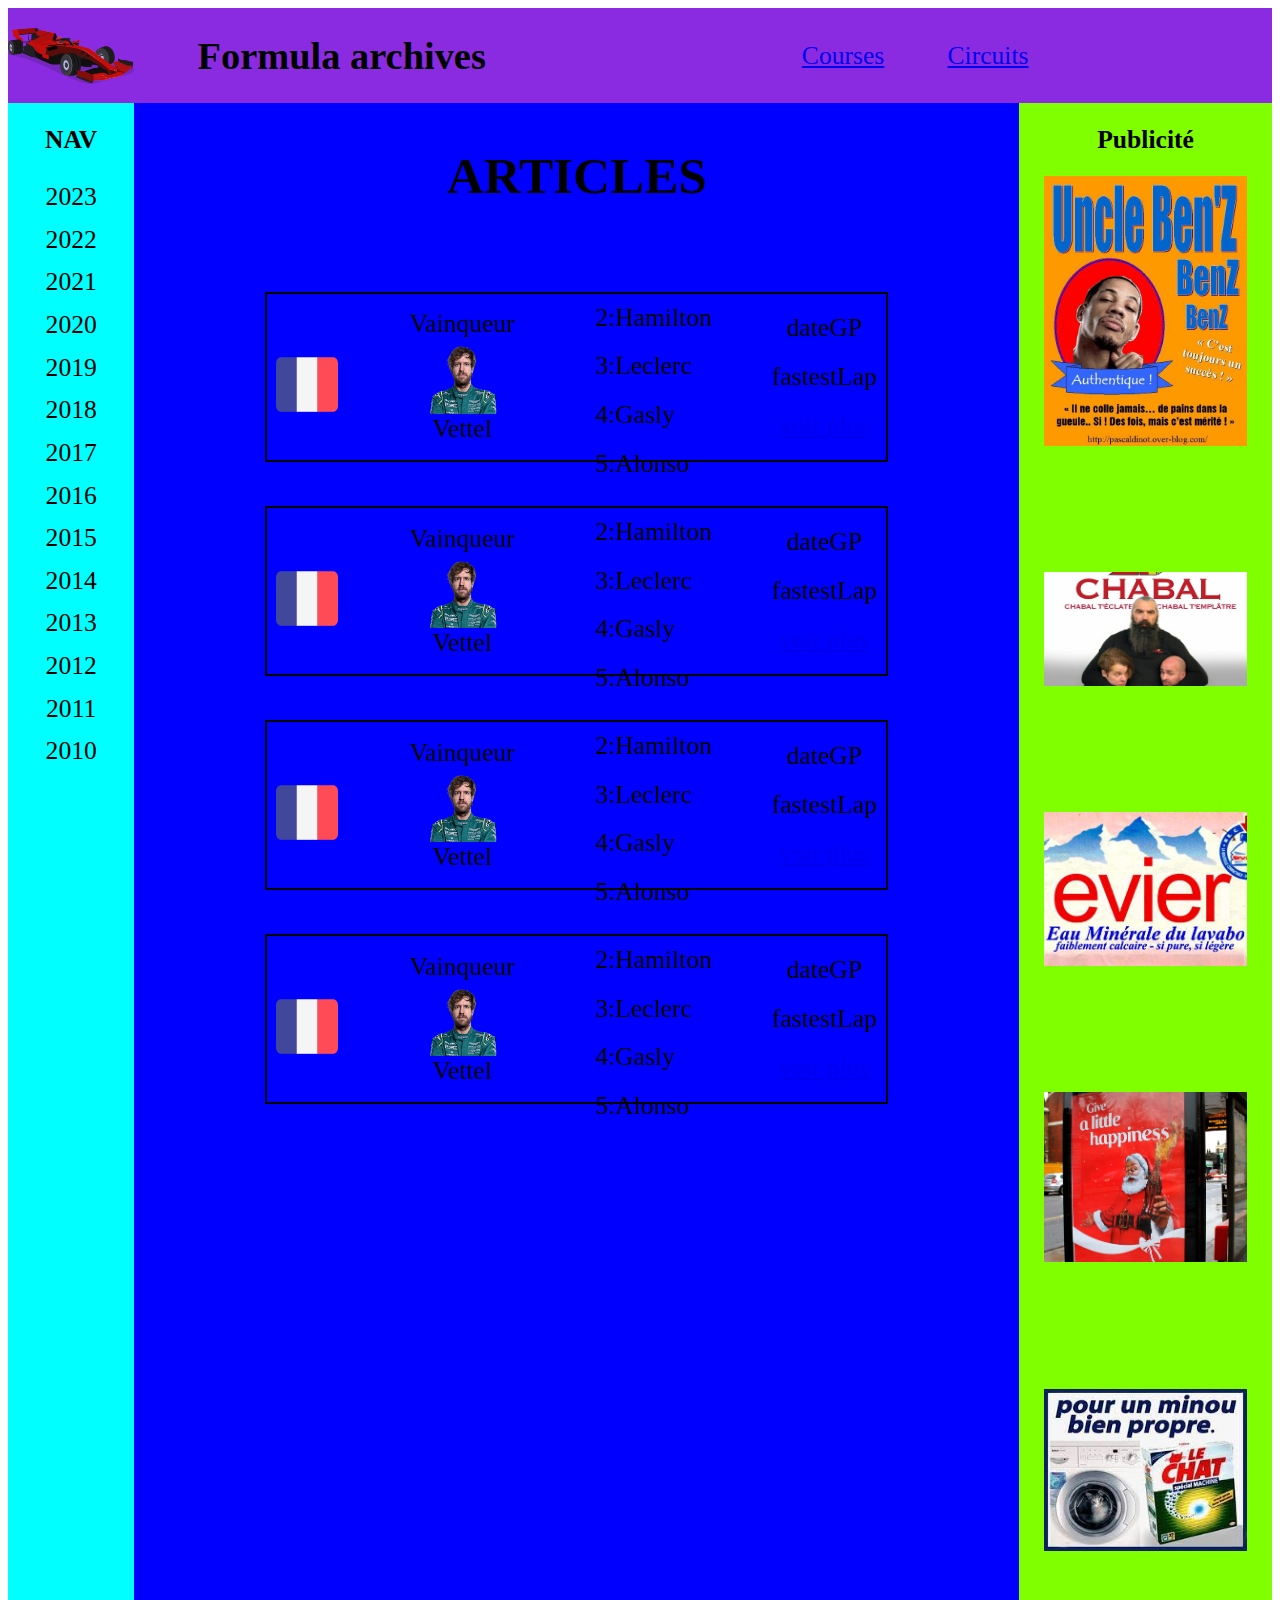
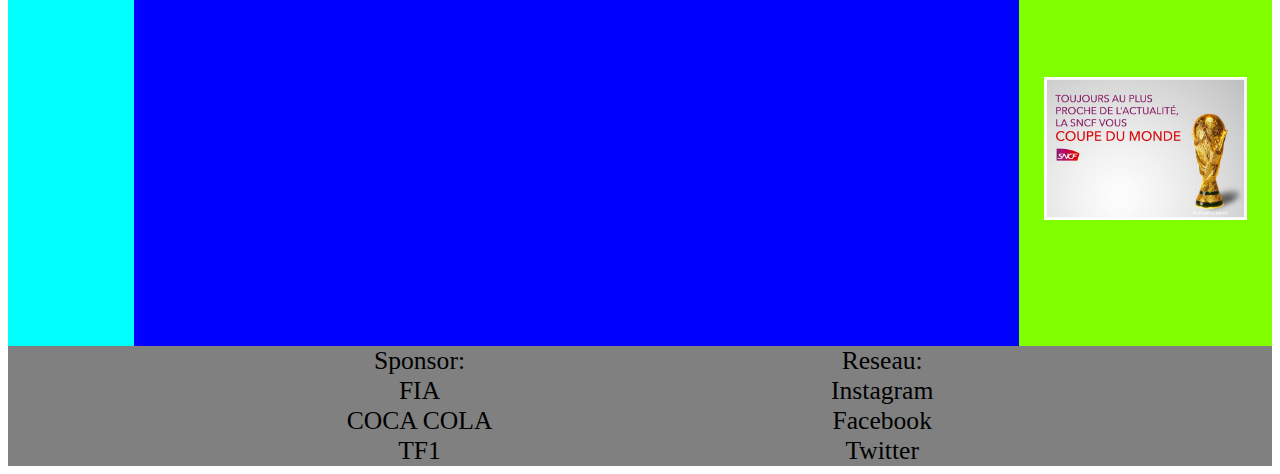
<file: site/index.html>
<!DOCTYPE html>
<html lang="en">
<head>
    <meta charset="UTF-8">
    <meta name="viewport" content="width=device-width, initial-scale=1.0">
    <title>Document</title>
    <link rel="stylesheet" href="css/style.css">
</head>
<body>
    <header> <!--haut de la page-->
        <img src="img/logo_f1.png" alt="logo_f1" class="header">
        <h1>Formula archives</h1> <!--titre principal-->
        <a href="index.html" class="race">Courses</a>
        <a href="circuits.html">Circuits</a>
    </header>
    <main> <!--corp de la page-->
        <ul class="nav"> <!-- grande box pour la navigation -->
            <h2 class="nav">NAV</h2> <!--titre de la navigation-->
            <div class="nav"> <!--conteneur des différentes navigation-->
                <li class="navBt">2023</li> <!--devrait être des <a> mais comme je fait pas les pages qui devrait être dedans, je met des <li> pour pas avoir de lien non remplit-->
                <li class="navBt">2022</li>
                <li class="navBt">2021</li>
                <li class="navBt">2020</li>
                <li class="navBt">2019</li>
                <li class="navBt">2018</li>
                <li class="navBt">2017</li>
                <li class="navBt">2016</li>
                <li class="navBt">2015</li>
                <li class="navBt">2014</li>
                <li class="navBt">2013</li>
                <li class="navBt">2012</li>
                <li class="navBt">2011</li>
                <li class="navBt">2010</li>
            </div>
        </ul>
        <div class="millieu"> <!--grande box pour les articles-->
            <h2 style="font-size:4vw">ARTICLES</h2> <!--titre article-->
            <div class="positionArticle"> <!--box de positionement des articles (pour les espacer sans prendre en compte le titre)-->
                <ul class="article">  <!--permet d'empiler les articles-->
                    <div class="article"> <!--box de chaque article et qui sert de bordure-->
                        <img src="img/drapeau/france.png" alt="drpFrance" class="imgDrapeau">
                        <div class="topUn"> <!--info sur qui a gagner-->
                            <li>Vainqueur</li>
                            <img src="img/pilote/vettel.png" alt="vettel" class="imgPilote">
                            <li>Vettel</li>
                        </div>
                        <div class="topCinque"> <!--info sur le top 5-->
                            <li class="nomPilotes">2:Hamilton</li>
                            <li class="nomPilotes">3:Leclerc</li>
                            <li class="nomPilotes">4:Gasly</li>
                            <li class="nomPilotes">5:Alonso</li>
                        </div>
                        <div class="info"><!-- info en plus -->
                            <li>dateGP</li>
                            <li>fastestLap</li>
                            <a href="cource1.html">voir plus</a>
                        </div>
                    </div>
                </ul>
                <ul class="article">
                    <div class="article">
                        <img src="img/drapeau/france.png" alt="drpFrance" class="imgDrapeau">
                        <div class="topUn">
                            <li>Vainqueur</li>
                            <img src="img/pilote/vettel.png" alt="vettel" class="imgPilote">
                            <li>Vettel</li>
                        </div>
                        <div class="topCinque">
                            <li class="nomPilotes">2:Hamilton</li>
                            <li class="nomPilotes">3:Leclerc</li>
                            <li class="nomPilotes">4:Gasly</li>
                            <li class="nomPilotes">5:Alonso</li>
                        </div>
                        <div class="info">
                            <li>dateGP</li>
                            <li>fastestLap</li>
                            <a href="cource1.html">voir plus</a>
                        </div>
                    </div>
                </ul>
                <ul class="article">
                    <div class="article">
                        <img src="img/drapeau/france.png" alt="drpFrance" class="imgDrapeau">
                        <div class="topUn">
                            <li>Vainqueur</li>
                            <img src="img/pilote/vettel.png" alt="vettel" class="imgPilote">
                            <li>Vettel</li>
                        </div>
                        <div class="topCinque">
                            <li class="nomPilotes">2:Hamilton</li>
                            <li class="nomPilotes">3:Leclerc</li>
                            <li class="nomPilotes">4:Gasly</li>
                            <li class="nomPilotes">5:Alonso</li>
                        </div>
                        <div class="info">
                            <li>dateGP</li>
                            <li>fastestLap</li>
                            <a href="cource1.html">voir plus</a>
                        </div>
                    </div>
                </ul>
                <ul class="article">
                    <div class="article">
                        <img src="img/drapeau/france.png" alt="drpFrance" class="imgDrapeau">
                        <div class="topUn">
                            <li>Vainqueur</li>
                            <img src="img/pilote/vettel.png" alt="vettel" class="imgPilote">
                            <li>Vettel</li>
                        </div>
                        <div class="topCinque">
                            <li class="nomPilotes">2:Hamilton</li>
                            <li class="nomPilotes">3:Leclerc</li>
                            <li class="nomPilotes">4:Gasly</li>
                            <li class="nomPilotes">5:Alonso</li>
                        </div>
                        <div class="info">
                            <li>dateGP</li>
                            <li>fastestLap</li>
                            <a href="cource1.html">voir plus</a>
                        </div>
                    </div>
                </ul>
            </div>
        </div>
        <ul class="pub"> <!--grande box de la pub-->
            <h2>Publicité</h2>
            <div class="pub"> <!--la pub sans le titre-->
                <img src="img/pub/benz.jpg" alt="oncle-benz" class="pub">
                <img src="img/pub/chabal.jpg" alt="car-glass" class="pub">
                <img src="img/pub/evier.jpg" alt="evier" class="pub">
                <img src="img/pub/mcdo.jpg" alt="mcdo" class="pub">
                <img src="img/pub/minou.jpg" alt="minou" class="pub">
                <img src="img/pub/sncf.jpg" alt="sncf" class="pub">
            </div>
        </ul>
    </main>
    <footer>
        <ul class="footer">
            <div class="sponsor"> <!--box pour les sponsorts-->
                <li class="sponsor">Sponsor:</li>
                <li class="sponsor">FIA</li>
                <li class="sponsor">COCA COLA</li>
                <li class="sponsor">TF1</li>
            </div>
            <div class="reseaux"> <!--box pour les réseaux-->
                <li class="reseaux">Reseau:</li>
                <li class="reseaux">Instagram</li>
                <li class="reseaux">Facebook</li>
                <li class="reseaux">Twitter</li>
            </div>
        </ul>
    </footer>
</body>
</html>
</file>
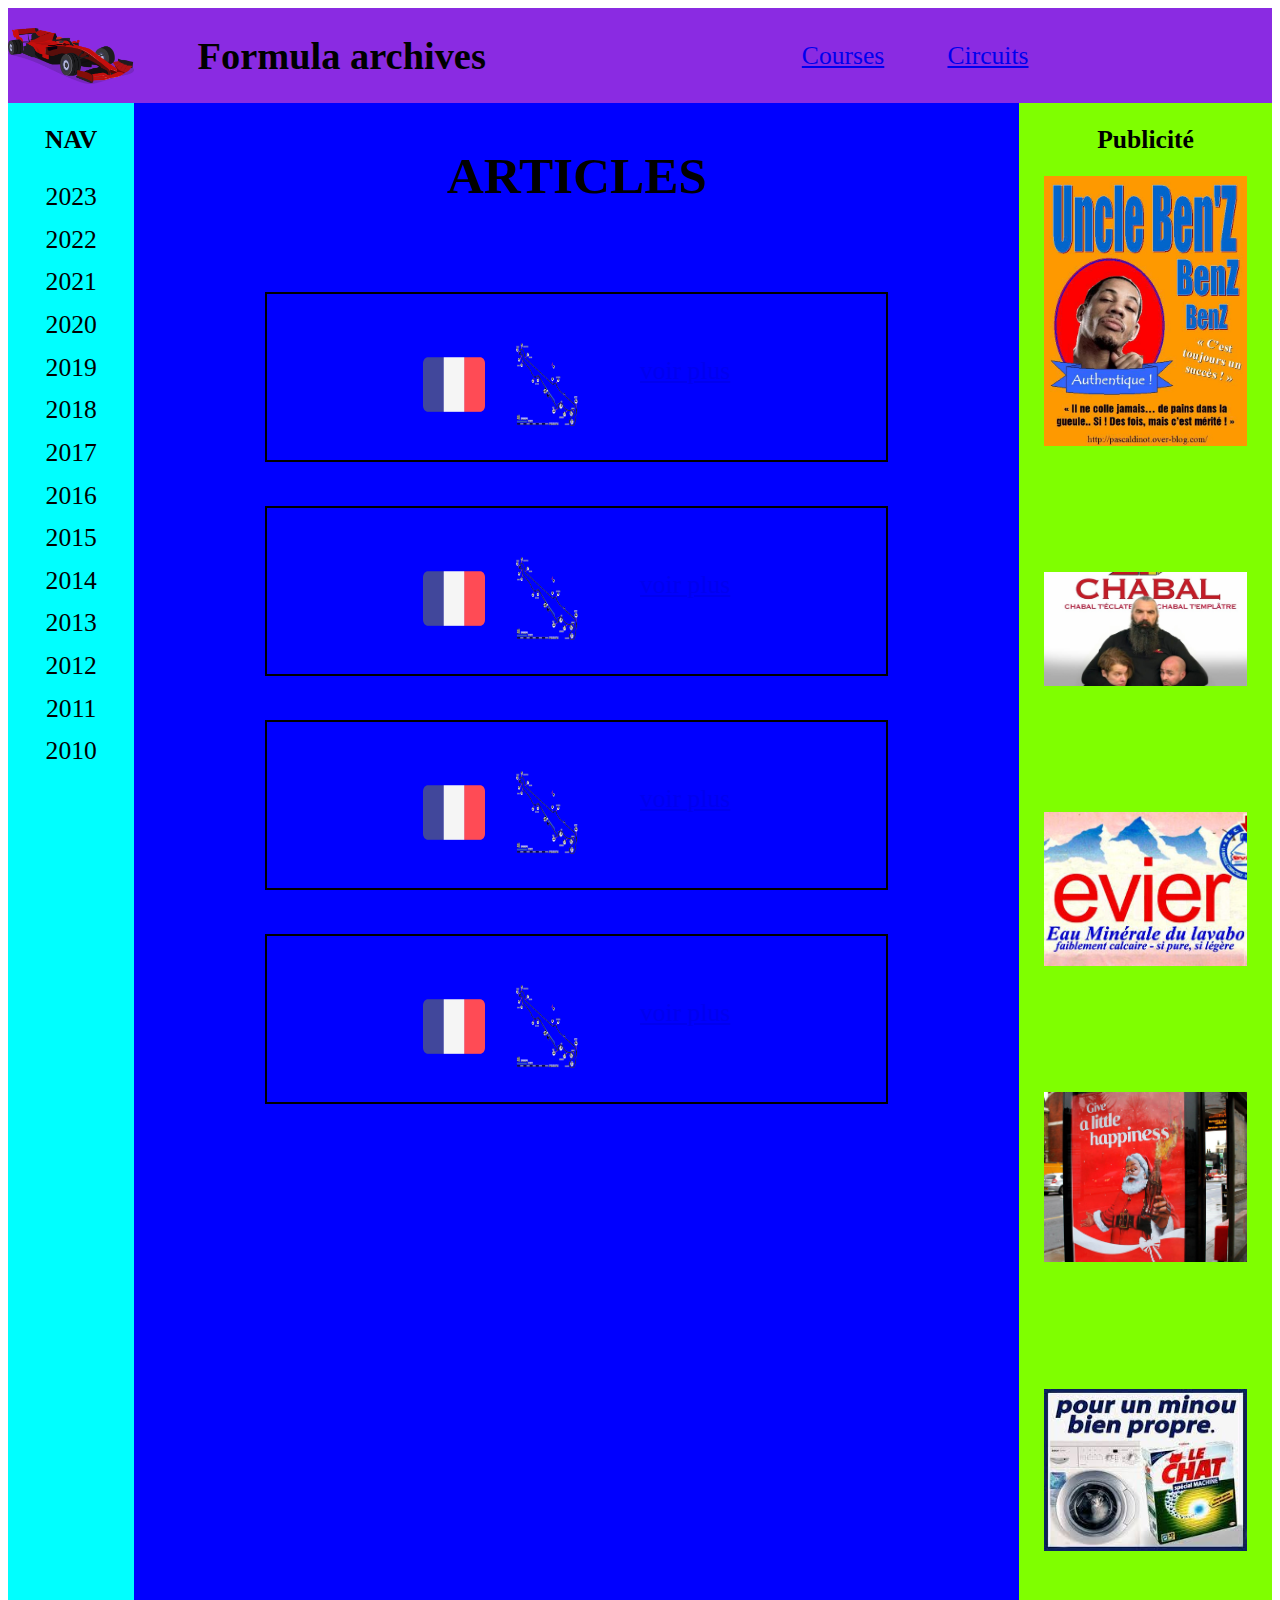
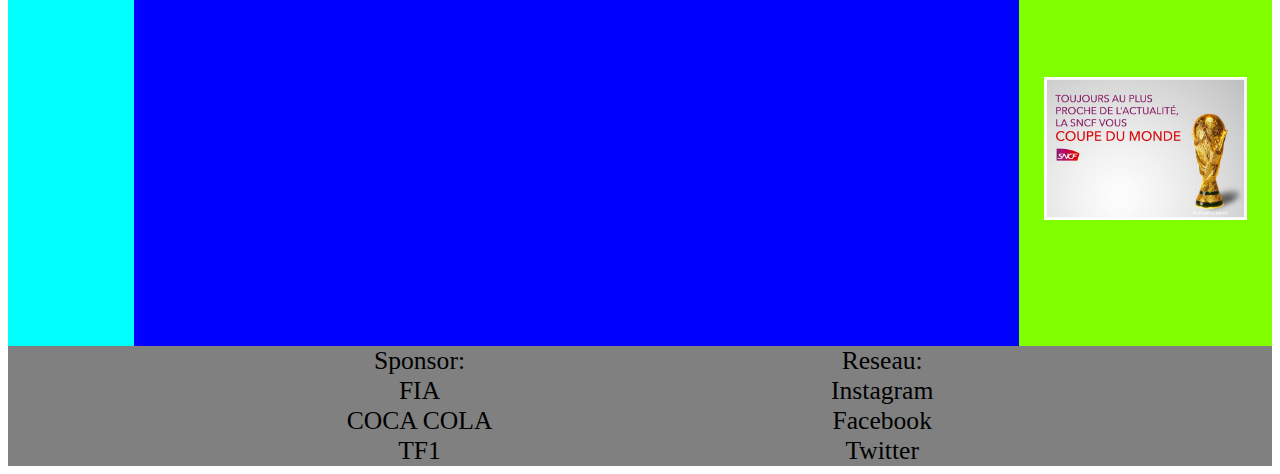
<file: site/circuits.html>
<!DOCTYPE html>
<html lang="en">
<head>
    <meta charset="UTF-8">
    <meta name="viewport" content="width=device-width, initial-scale=1.0">
    <title>Document</title>
    <link rel="stylesheet" href="css/circuits.css">
</head>
<body>
    <header>
        <img src="img/logo_f1.png" alt="logo_f1" class="header">
        <h1>Formula archives</h1>
        <a href="index.html" class="race">Courses</a>
        <a href="circuits.html">Circuits</a>
    </header>
    <main>
        <ul class="nav">
            <h2 class="nav">NAV</h2>
            <div class="nav">
                <li class="navBt">2023</li>
                <li class="navBt">2022</li>
                <li class="navBt">2021</li>
                <li class="navBt">2020</li>
                <li class="navBt">2019</li>
                <li class="navBt">2018</li>
                <li class="navBt">2017</li>
                <li class="navBt">2016</li>
                <li class="navBt">2015</li>
                <li class="navBt">2014</li>
                <li class="navBt">2013</li>
                <li class="navBt">2012</li>
                <li class="navBt">2011</li>
                <li class="navBt">2010</li>
            </div>
        </ul>
        <div class="millieu">
            <h2 style="font-size:4vw">ARTICLES</h2>
            <div class="positionArticle">
                <ul class="article">
                    <div class="article">
                        <img src="img/drapeau/france.png" alt="drpFrance" class="imgDrapeau">
                        <img src="img/circuit/paulricard.png" alt="circuit" class="circuit">
                        <a href="circuits.html" class="article">voir plus</a> <!-- devrait rediriger vers une page de description du circuit, mais pas le temps -->
                    </div>
                </ul>
                <ul class="article">
                    <div class="article">
                        <img src="img/drapeau/france.png" alt="drpFrance" class="imgDrapeau">
                        <img src="img/circuit/paulricard.png" alt="circuit" class="circuit">
                        <a href="circuits.html" class="article">voir plus</a>
                    </div>
                </ul>
                <ul class="article">
                    <div class="article">
                        <img src="img/drapeau/france.png" alt="drpFrance" class="imgDrapeau">
                        <img src="img/circuit/paulricard.png" alt="circuit" class="circuit">
                        <a href="circuits.html" class="article">voir plus</a>
                    </div>
                </ul>
                <ul class="article">
                    <div class="article">
                        <img src="img/drapeau/france.png" alt="drpFrance" class="imgDrapeau">
                        <img src="img/circuit/paulricard.png" alt="circuit" class="circuit">
                        <a href="circuits.html" class="article">voir plus</a>
                    </div>
                </ul>
            </div>
        </div>
        <ul class="pub">
            <h2>Publicité</h2>
            <div class="pub">
                <img src="img/pub/benz.jpg" alt="oncle-benz" class="pub">
                <img src="img/pub/chabal.jpg" alt="car-glass" class="pub">
                <img src="img/pub/evier.jpg" alt="evier" class="pub">
                <img src="img/pub/mcdo.jpg" alt="mcdo" class="pub">
                <img src="img/pub/minou.jpg" alt="minou" class="pub">
                <img src="img/pub/sncf.jpg" alt="sncf" class="pub">
            </div>
        </ul>
    </main>
    <footer>
        <ul class="footer">
            <div class="sponsor">
                <li class="sponsor">Sponsor:</li>
                <li class="sponsor">FIA</li>
                <li class="sponsor">COCA COLA</li>
                <li class="sponsor">TF1</li>
            </div>
            <div class="reseaux">
                <li class="reseaux">Reseau:</li>
                <li class="reseaux">Instagram</li>
                <li class="reseaux">Facebook</li>
                <li class="reseaux">Twitter</li>
            </div>
        </ul>
    </footer>
</body>
</html>
</file>
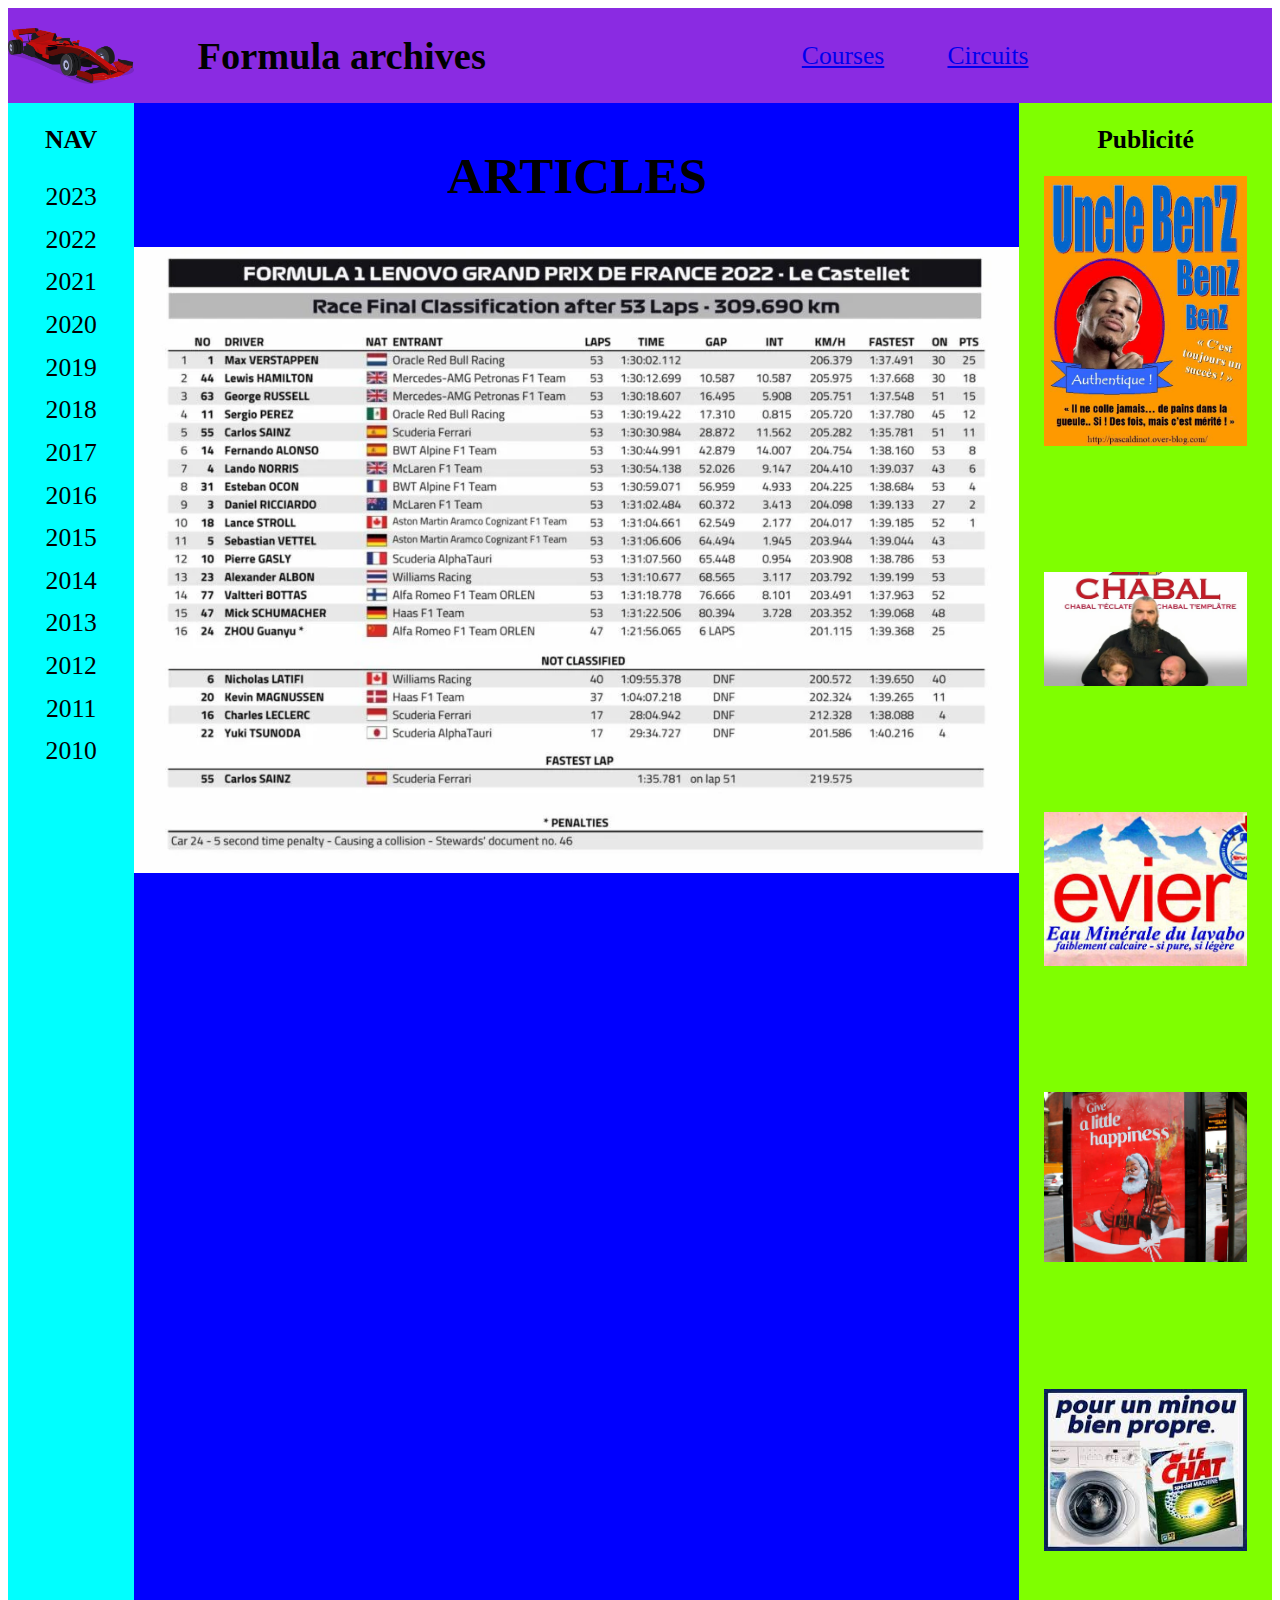
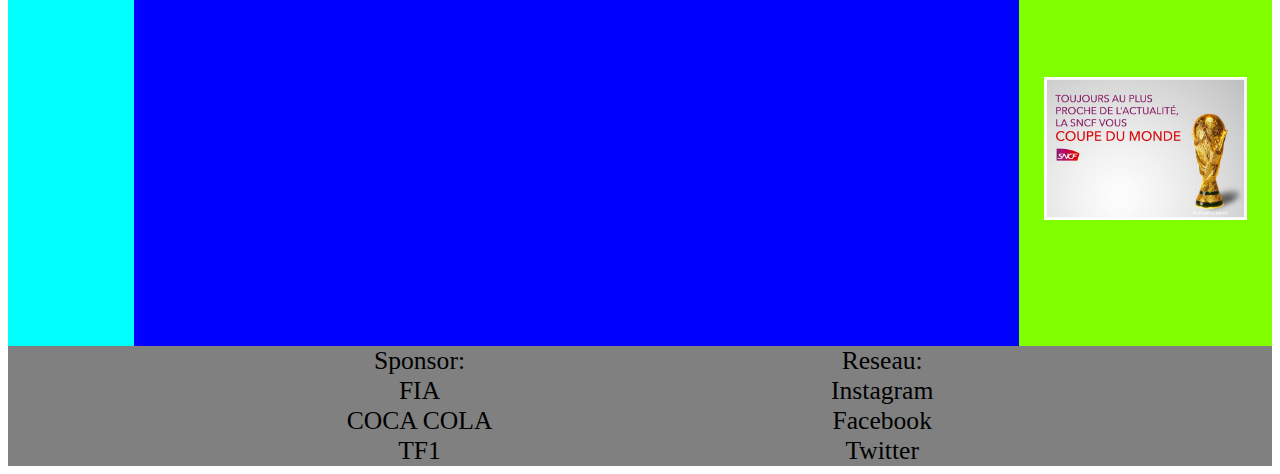
<file: site/cource1.html>
<!DOCTYPE html>
<html lang="en">
<head>
    <meta charset="UTF-8">
    <meta name="viewport" content="width=device-width, initial-scale=1.0">
    <title>Document</title>
    <link rel="stylesheet" href="css/style.css">
</head>
<body>
    <header>
        <img src="img/logo_f1.png" alt="logo_f1" class="header">
        <h1>Formula archives</h1>
        <a href="index.html" class="race">Courses</a>
        <a href="circuits.html">Circuits</a>
    </header>
    <main>
        <ul class="nav">
            <h2 class="nav">NAV</h2>
            <div class="nav">
                <li class="navBt">2023</li>
                <li class="navBt">2022</li>
                <li class="navBt">2021</li>
                <li class="navBt">2020</li>
                <li class="navBt">2019</li>
                <li class="navBt">2018</li>
                <li class="navBt">2017</li>
                <li class="navBt">2016</li>
                <li class="navBt">2015</li>
                <li class="navBt">2014</li>
                <li class="navBt">2013</li>
                <li class="navBt">2012</li>
                <li class="navBt">2011</li>
                <li class="navBt">2010</li>
            </div>
        </ul>
        <div class="millieu">
            <h2 style="font-size:4vw">ARTICLES</h2>
            <div class="positionArticle">
                <img src="img/cources/resultatCource.webp" alt="resultatCource">
            </div>
        </div>
        <ul class="pub">
            <h2>Publicité</h2>
            <div class="pub">
                <img src="img/pub/benz.jpg" alt="oncle-benz" class="pub">
                <img src="img/pub/chabal.jpg" alt="car-glass" class="pub">
                <img src="img/pub/evier.jpg" alt="evier" class="pub">
                <img src="img/pub/mcdo.jpg" alt="mcdo" class="pub">
                <img src="img/pub/minou.jpg" alt="minou" class="pub">
                <img src="img/pub/sncf.jpg" alt="sncf" class="pub">
            </div>
        </ul>
    </main>
    <footer>
        <ul class="footer">
            <div class="sponsor">
                <li class="sponsor">Sponsor:</li>
                <li class="sponsor">FIA</li>
                <li class="sponsor">COCA COLA</li>
                <li class="sponsor">TF1</li>
            </div>
            <div class="reseaux">
                <li class="reseaux">Reseau:</li>
                <li class="reseaux">Instagram</li>
                <li class="reseaux">Facebook</li>
                <li class="reseaux">Twitter</li>
            </div>
        </ul>
    </footer>
</body>
</html>
</file>
<file: site/css/style.css>
header{
    display: flex;
    justify-content: start;
    background-color: blueviolet;
    align-items: center
}
h1{
    margin-right: 25%;
    margin-left: 5%;
    font-size:3vw;
}
h2{
    width: 100%;
    font-size:2vw;
    text-align: center;
}
h2.nav{
    width: 100%;
    font-size:2vw;
    text-align: center;
}
main{
    display: flex;
}
footer{
    display: flex;
    justify-content: center;
    list-style-type: none;
    background-color: gray;
}
/* css ul */
ul{
    list-style-type: none;
    padding: 0%;
    margin: 0%;
    display: flex;
}
ul.nav{
    width: 10%;
    flex-direction: column;
    background-color: aqua;
    align-items: center;
}
ul.pub{
    width: 20%;
    justify-content: start;
    background-color: chartreuse;
    flex-direction: column;
    align-items: center;
}
ul.article{
    display: flex;
    justify-content: center;
    height : 10%;
    width: 100%;
    margin-top: 5%;
}
ul.footer{
    display: flex;
    width: 100%;
    justify-content: space-evenly
}

/* css div */
div{
    list-style-type: none;
    display: flex;
}
div.pub{
    display: flex;
    flex-direction: column;
    align-items: center;
}
div.article{
    display: flex;
    width: 70%;
    justify-content: center;
    border: 2px solid;
}
div.millieu{
    display: flex;
    width: 70%;
    background-color: blue;
    flex-direction: column;
    align-items: center;
}
div.topUn{
    display: flex;
    flex-direction: column;
    align-items: center;
    justify-content: center;
    width: 40%;
}
div.topCinque{
    display: flex;
    flex-direction: column;
    align-items: flex-start;
    justify-content: space-evenly;
    width: 30%;
    
}
div.info{
    display: flex;
    flex-direction: column;
    align-items: center;
    justify-content: space-evenly
}
div.positionArticle{
    display: flex;
    width: 100%;
    height: 100%;
    flex-direction: column;
}
div.nav{
    display: flex;
    width: 10%;
    flex-direction: column;
    background-color: aqua;
    align-items: center;
}
div.sponsor{
    display: flex;
    flex-direction: column;
    align-items: center
}
div.reseaux{
    display: flex;
    flex-direction: column;
    align-items: center
}

/* css a */
a{
    font-size: 2vw;
}
a.race{
    margin-right: 5%;
}

/* css img */
img.header{
    width : 10%;
    height : auto;
    justify-self: flex-start;
}
img.pub{
    width : 80%;
    height : auto;
    margin-bottom: 50%;
}
img.imgPilote{
    width : 30%;
    height : auto;
}
img.imgDrapeau{
    width : 10%;
    height : 50%;
    margin-top: 8%;
}

/* css li */
li{
    font-size: 2vw;
}
li.navBt{
    padding: 50%;
}
li.nomPilotes{
    padding: 5%;
}


@media screen and (max-width: 1024px){/* Nouvelles règles si la fenêtre fait  1024px de large ou moins */
    main{
        display: flex;
        flex-direction: column;
    }
    div.nav{
        flex-direction:row;
        display: flex;
        width: 90%;
    }
    div.millieu{
        width: 100%;
    }
    div.pub{
        flex-direction: row;
    }
    ul.nav{
        flex-direction:row;
        display: flex;
        width: 100%;
    }
    ul.pub{
        flex-direction: row;
        width: 100%;
    }
    h2.nav{
        width: 10%;
        font-size:2vw;
        text-align: center;
    }
    li.navBt{
        padding: 1%;
    }
    img.pub{
        width : 10%;
        height : auto;
        margin-bottom: 0%;
        margin-right: 5%;
    }
}
</file>
<file: site/css/circuits.css>
header{
    display: flex;
    justify-content: start;
    background-color: blueviolet;
    align-items: center
}
h1{
    margin-right: 25%;
    margin-left: 5%;
    font-size:3vw;
}
h2{
    width: 100%;
    font-size:2vw;
    text-align: center;
}
h2.nav{
    width: 100%;
    font-size:2vw;
    text-align: center;
}
main{
    display: flex;
}
footer{
    display: flex;
    justify-content: center;
    list-style-type: none;
    background-color: gray;
}
/* css ul */
ul{
    list-style-type: none;
    padding: 0%;
    margin: 0%;
    display: flex;
}
ul.nav{
    width: 10%;
    flex-direction: column;
    background-color: aqua;
    align-items: center;
}
ul.pub{
    width: 20%;
    justify-content: start;
    background-color: chartreuse;
    flex-direction: column;
    align-items: center;
}
ul.article{
    display: flex;
    justify-content: center;
    height : 10%;
    width: 100%;
    margin-top: 5%;
}
ul.footer{
    display: flex;
    width: 100%;
    justify-content: space-evenly
}

/* css div */
div{
    list-style-type: none;
    display: flex;
}
div.pub{
    display: flex;
    flex-direction: column;
    align-items: center;
}
div.article{
    display: flex;
    width: 70%;
    justify-content: center;
    border: 2px solid;
}
div.millieu{
    display: flex;
    width: 70%;
    background-color: blue;
    flex-direction: column;
    align-items: center;
}
div.topUn{
    display: flex;
    flex-direction: column;
    align-items: center;
    justify-content: center;
    width: 40%;
}
div.topCinque{
    display: flex;
    flex-direction: column;
    align-items: flex-start;
    justify-content: space-evenly;
    width: 30%;
    
}
div.info{
    display: flex;
    flex-direction: column;
    align-items: center;
    justify-content: space-evenly
}
div.positionArticle{
    display: flex;
    width: 100%;
    height: 100%;
    flex-direction: column;
}
div.nav{
    display: flex;
    width: 10%;
    flex-direction: column;
    background-color: aqua;
    align-items: center;
}
div.sponsor{
    display: flex;
    flex-direction: column;
    align-items: center
}
div.reseaux{
    display: flex;
    flex-direction: column;
    align-items: center
}

/* css a */
a{
    font-size: 2vw;
}
a.race{
    margin-right: 5%;
}
a.article{
    margin-top: 10%;
    margin-left: 10%;
}

/* css img */
img.header{
    width : 10%;
    height : auto;
    justify-self: flex-start;
}
img.pub{
    width : 80%;
    height : auto;
    margin-bottom: 50%;
}
img.imgPilote{
    width : 30%;
    height : auto;
}
img.imgDrapeau{
    width : 10%;
    height : 50%;
    margin-top: 8%;
    margin-right: 5%;
}
img.circuit{
    width : 10%;
    height : 50%;
    margin-top: 8%;
}

/* css li */
li{
    font-size: 2vw;
}
li.navBt{
    padding: 50%;
}
li.nomPilotes{
    padding: 5%;
}


@media screen and (max-width: 1024px){/* Nouvelles règles si la fenêtre fait  1024px de large ou moins */
    main{
        display: flex;
        flex-direction: column;
    }
    div.nav{
        flex-direction:row;
        display: flex;
        width: 90%;
    }
    div.millieu{
        width: 100%;
    }
    div.pub{
        flex-direction: row;
    }
    ul.nav{
        flex-direction:row;
        display: flex;
        width: 100%;
    }
    ul.pub{
        flex-direction: row;
        width: 100%;
    }
    h2.nav{
        width: 10%;
        font-size:2vw;
        text-align: center;
    }
    li.navBt{
        padding: 1%;
    }
    img.pub{
        width : 10%;
        height : auto;
        margin-bottom: 0%;
        margin-right: 5%;
    }
}
</file>
